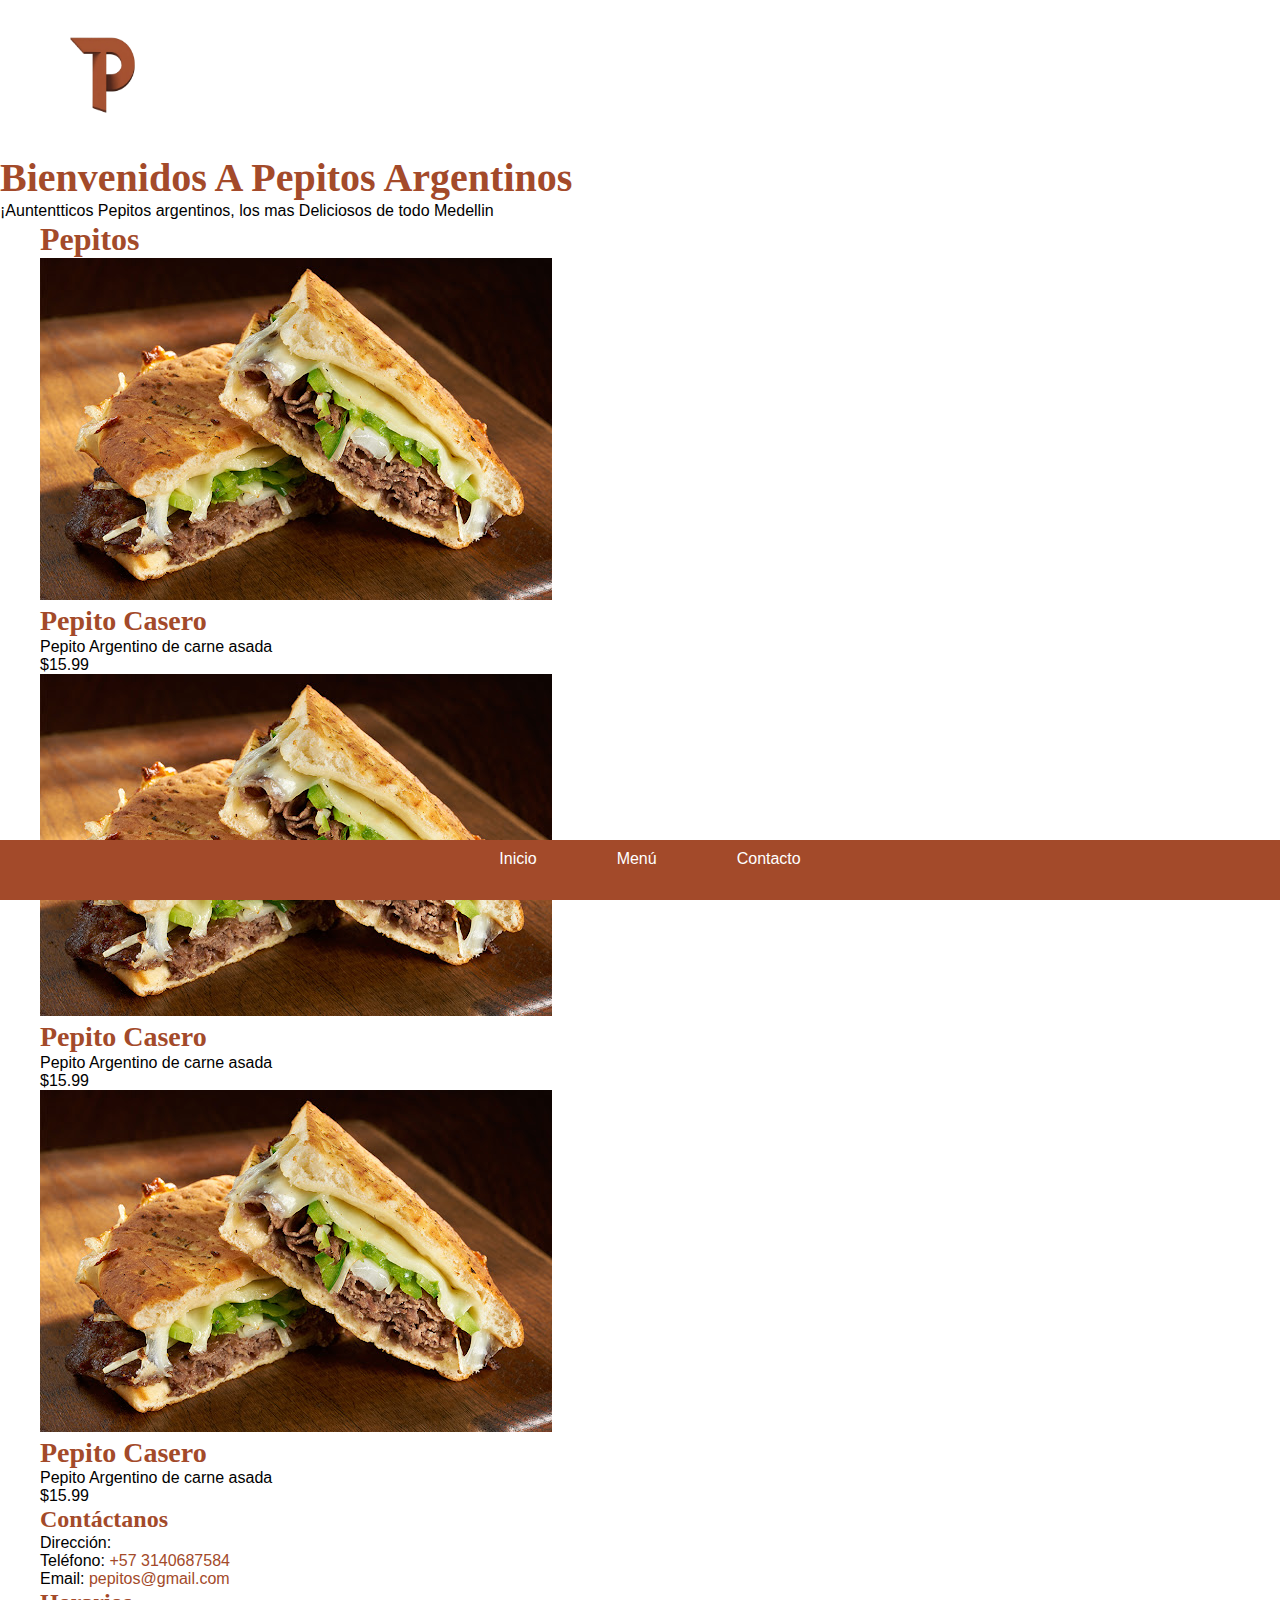
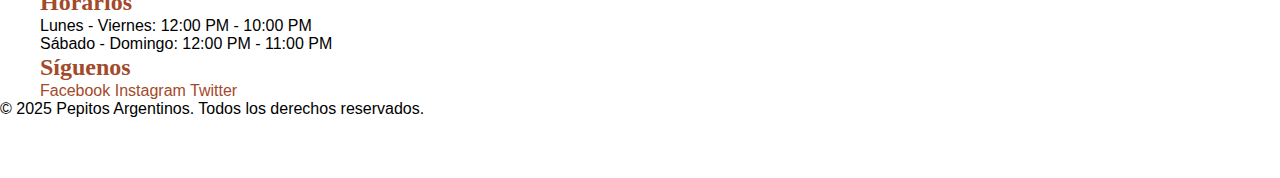
<file: semana2/index.html>
<!DOCTYPE html>
<html lang="en">
<head>
    <meta charset="UTF-8">
    <meta name="viewport" content="width=device-width, initial-scale=1.0">
    <title>Menu</title>
    <link rel="stylesheet" href="style.css">
</head>
<body>
    <header class="header">
        <div class="header_logo">
            <img src="imgs/logo.png" width="220px" height="150px" alt="logo">
        </div>
    </header>
    <main>
        <section>
            <div id="home" class="about_us">
                <h1>Bienvenidos A Pepitos Argentinos</h1>
                <p>¡Auntentticos Pepitos argentinos, los mas Deliciosos de todo Medellin</p>
            </div>

        </section>
        <section>
            <div class="container">
                <h2 id="menu">Pepitos</h2>
                <div class="cards">
                    <article class="menu-card">
                        <img src="imgs/pepito1.jpg" alt="pepito" class="menu-card__image">
                        <div class="menu-card__content">
                            <h3 class="menu-card__name">Pepito Casero</h3>
                                <p class="menu-card__description">Pepito Argentino de carne asada</p>
                                <span class="menu-card__price">$15.99</span>
                        </div>
                    </article>
                    <article class="menu-card">
                        <img src="imgs/pepito1.jpg" alt="pepito" class="menu-card__image">
                        <div class="menu-card__content">
                            <h3 class="menu-card__name">Pepito Casero</h3>
                                <p class="menu-card__description">Pepito Argentino de carne asada</p>
                                <span class="menu-card__price">$15.99</span>
                        </div>
                    </article>
                    <article class="menu-card">
                        <img src="imgs/pepito1.jpg" alt="pepito" class="menu-card__image">
                        <div class="menu-card__content">
                            <h3 class="menu-card__name">Pepito Casero</h3>
                                <p class="menu-card__description">Pepito Argentino de carne asada</p>
                                <span class="menu-card__price">$15.99</span>
                        </div>
                    </article>
                </div>     
            </div>
        </section>
    </main>
    <footer>
        <div class="container">
            <div class="footer__section">
                <h4 class="footer__heading" id="contact">Contáctanos</h4>
                <p>Dirección: </p>
                <p>Teléfono: <a href="tel:+573140687584">+57 3140687584</a></p>
                <p>Email: <a href="pepitos@gmail.com">pepitos@gmail.com</a></p>
            </div>
            <div class="footer__section">
                <h4 class="footer__heading">Horarios</h4>
                <p>Lunes - Viernes: 12:00 PM - 10:00 PM</p>
                <p>Sábado - Domingo: 12:00 PM - 11:00 PM</p>
            </div>
            <div class="footer__section">
                <h4 class="footer__heading">Síguenos</h4>
                <div class="footer__social-links">
                    <a href="#" target="_blank" aria-label="Facebook">Facebook</a>
                    <a href="#" target="_blank" aria-label="Instagram">Instagram</a>
                    <a href="#" target="_blank" aria-label="Twitter">Twitter</a>
                </div>
            </div>
        </div>
        <div class="footer__copyright">
            <p>&copy; 2025 Pepitos Argentinos. Todos los derechos reservados.</p>
        </div>
    </footer>
    <nav class="bottom-nav">
        <a href="#home">Inicio</a>
        <a href="#menu">Menú</a>
        <a href="#contact">Contacto</a>
    </nav>
</body>
</html>
</file>
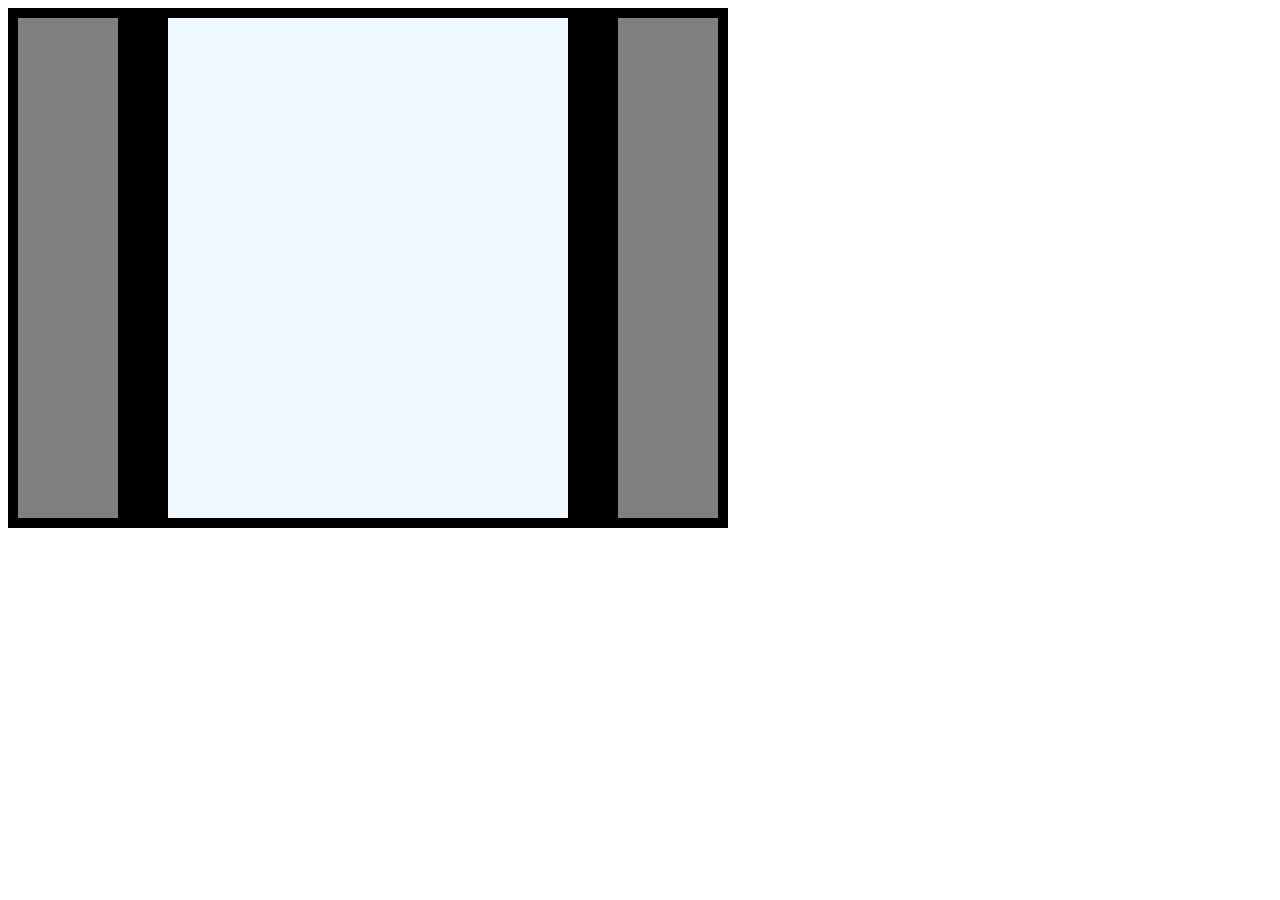
<file: semana2/reto.html>
<!DOCTYPE html>
<html lang="es">

<head>
    <meta charset="UTF-8">
    <meta name="viewport" content="width=device-width, initial-scale=1.0">
    <title>reto</title>
    <link rel="stylesheet" href="reto.css">
</head>

<body>
    <div class="fortaleza">
        <div class="torre"></div>
        <div class="muralla-central">
            <div class="pared"></div>
            <div class="ventana"></div>
            <div class="pared"></div>
        </div>
        <div class="torre"></div>
    </div>
</body>

</html>
</file>
<file: semana2/style.css>
:root {
    /* Colores */
    --color-primary: #A34A2A;
    /* Marrón rojizo oscuro */
    --color-secondary: #F0EAD6;
    /* Crema suave */
    --color-text-dark: #333333;
    /* Texto oscuro principal */
    --color-text-light: #FFFFFF;
    /* Texto claro (para fondos oscuros) */
    --color-background: #FFF8F0;
    /* Fondo general del sitio */
    --font-family-body: 'Inter', sans-serif;
    --font-family-heading: 'Merriweather', serif;
    --font-size-base: 16px;
    --font-size-h1: 2.5rem;
    /* 40px */
    --font-size-h2: 2rem;
    /* 32px */
    --font-size-h3: 1.75rem;
    /* 28px */
    --font-size-h4: 1.5rem;
    /* 24px */
}

/* Reiniciar el cuerpo */
body {
    margin: 0;
    padding: 0;
}

/* Reiniciar encabezados, párrafos y otros elementos */
h1,
h2,
h3,
h4,
h5,
h6,
p,
div {
    margin: 0;
    padding: 0;
}

/* Reiniciar listas */
ul,
ol {
    margin: 0;
    padding: 0;
    list-style: none;
}

/* Reiniciar enlaces */
a {
    text-decoration: none;
}

/* Reiniciar estilos de fuente */
html {
    font-size: 16px;
}

body {
    font-family: sans-serif;
}


.bottom-nav {
    position: sticky;
    bottom: 0;
    width: 100%;
    background: var(--color-primary);
    min-height: 40px;
    display: flex;
    padding: 10px;
    justify-content: center;
    gap: 80px;
    /* Crea un espacio de 10px entre los elementos */
}

nav a {
    color: var(--color-text-light);
}

h1,
h2,
h3,
h4,
h5,
h6 {
    font-family: var(--font-family-heading);
    color: var(--color-primary);
    line-height: 1.2;
    margin-bottom: var(--spacing-sm);
    /* Espaciado inferior por defecto */
}

h1 {
    font-size: var(--font-size-h1);
}

h2 {
    font-size: var(--font-size-h2);
}

h3 {
    font-size: var(--font-size-h3);
}

h4 {
    font-size: var(--font-size-h4);
}

.container {
    max-width: 1200px;
    margin-left: auto;
    margin-right: auto;
    padding-left: var(--spacing-sm);
    /* Padding lateral para móviles */
    padding-right: var(--spacing-sm);
    /* Padding lateral para móviles */
}

a {
    color: var(--color-primary);
    text-decoration: none;
    transition: color 0.3s ease;
}

a:hover {
    color: var(--color-accent);
    /* Cambia a color de acento al pasar el ratón */
    text-decoration: underline;
}
</file>
<file: semana2/reto.css>
.fortaleza{
    background: black;
    padding: 10px;
    display: flex;
    justify-content: space-between;
    width: 700px;
}


.torre{
    width: 100px;
    height: 500px;
    background: grey;
    
    

}


.muralla-central{
    background-color: aliceblue;
    width: 400px;
    height: 500px;
    display: flex;
    flex-direction: column;
    justify-content: center;

}

.ventan{
    height: 100px;
    width: 400px;
    background-color: black;
    border: 2px solid rgb(204, 200, 200);
    bord
}
</file>
